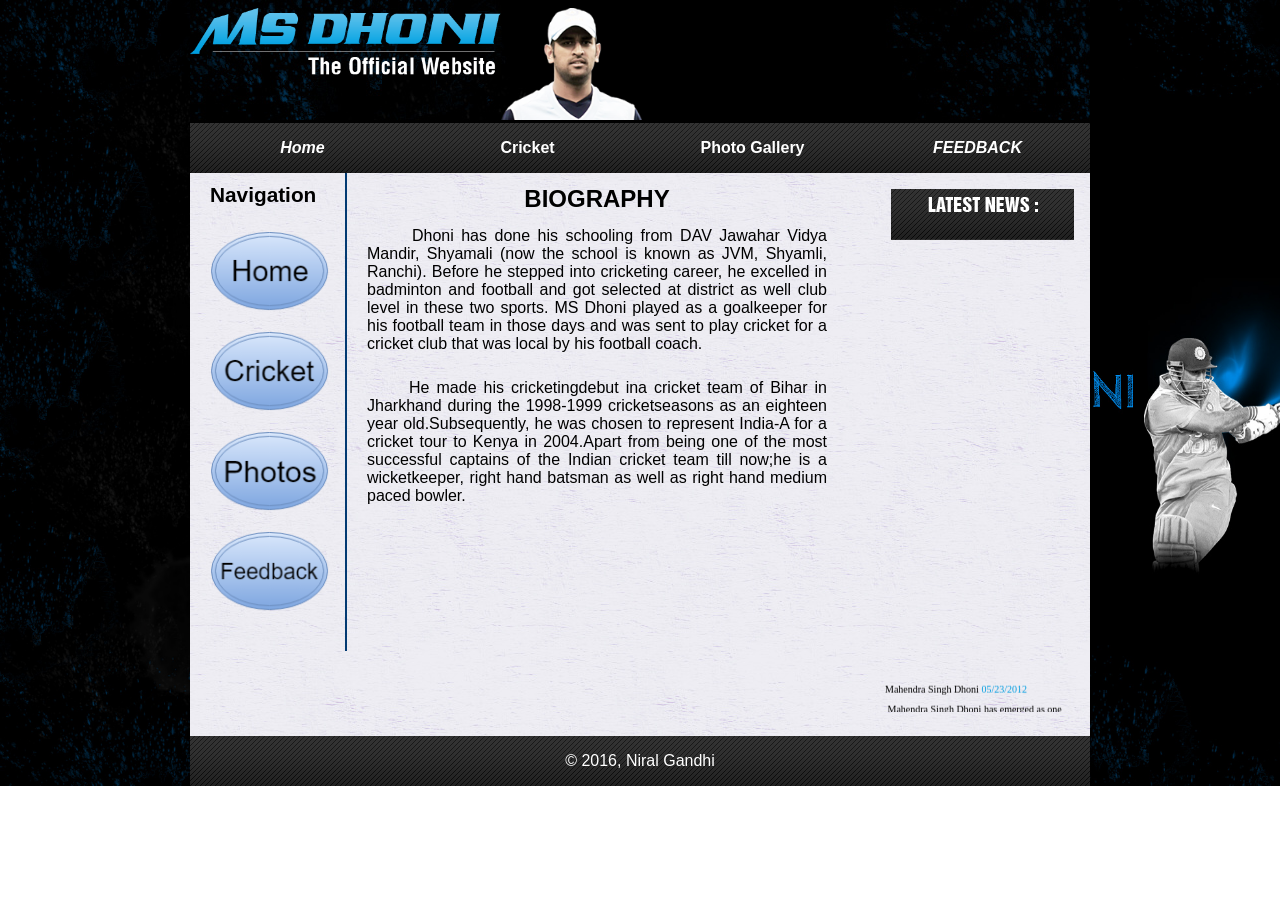
<file: Index.html>
<!DOCTYPE html>
<html lang="en">

<head>
	<meta charset="utf-8">
	<title>MS Dhoni</title>
	<link rel="shortcut icon" href="images/ms.png">
	<link rel="stylesheet" href="styles/normalize.css">
	<link rel="stylesheet" href="styles/main.css">
	<link rel="stylesheet" href="styles/index.css">
</head>

<body>
	<header>
		<img src="images/logo.png" alt="Town Hall logo" height="67">
		<img src="images/header_thumb.png" alt="Mahi Picture" border="0" height="112">


	</header>
	<nav id="nav_menu">
    	<ul>
        	<li><a href="index.html" class="current">Home</a></li>
			<li><a href="index.html">Cricket</a>
			<ul>
                	<li><a href="index.html" class="current">BATTING</a>
					<ul>
					<li><a href="cricket.html" class="current">STATISTICS</a></li>
					</ul>
					<li><a href="index.html" class="current">BOWLING</a>
					<ul>
					<li><a href="cricket.html" class="current">STATISTICS</a></li>
					</ul>

					</li>
			</ul>
        	<li><a href="photo.html">Photo Gallery</a></li>

        	<li><a href="feedback.html" class="current">FEEDBACK</a></li>
    	</ul>
	</nav>
	<main>
		<section>

			<h1>BIOGRAPHY</h1>
			<article>

				<p>&nbsp;&nbsp;&nbsp;&nbsp;&nbsp;&nbsp;Dhoni has done his schooling from DAV Jawahar Vidya Mandir, Shyamali (now the school is known as JVM, Shyamli, Ranchi).
				Before he stepped into cricketing career, he excelled in badminton and football and got selected at district as well club level in these two sports.
				MS Dhoni played as a goalkeeper for his football team in those days and was sent to play cricket for a cricket club
				that was local by his football coach.</p><br>

				<p>&nbsp;&nbsp;&nbsp;&nbsp;&nbsp;&nbsp;He made his cricketingdebut ina cricket team of Bihar in Jharkhand during the 1998-1999 cricketseasons as an eighteen year old.Subsequently,
				he was chosen to represent India-A for a cricket tour to Kenya in 2004.Apart from being one of the most successful captains of the Indian cricket team
				till now;he is a wicketkeeper, right hand batsman as well as right hand medium paced bowler. </p>

			</article>


		</section>

		<aside id="asideLeft">
                <h2>Navigation</h2>
                <a href="index.html">
                    <br><img src="images/Home.png" alt="Home" height="80px"/></a>
                <a href="cricket.html">
                    <br><img src="images/cricket.png" alt="Cricket" height="80px"/></a>
                <a href="photo.html">
                    <br><img src="images/photo.png" alt="Level" height="80px"></a>
                <a href="feedback.html">
                    <br><img src="images/Feedback.png" alt="Feedback" height="80px"></a>
            </aside>

		<aside id="right-side">

			<div id="news_left">
	<div id="left_heading">
		<div id="head_pic"><img src="images/latest_news.png" alt="" border="0"></div>
	</div>
		<marquee direction="up" scrollamount="3" onmouseover="this.stop();" onmouseout="this.start();">
		<ul id="ticker">

		    <li>
				<span class="news_title">Mahendra Singh Dhoni</span>
				<span style="color: rgb(0, 157, 224);">05/23/2012</span>
				<p>&nbsp;Mahendra Singh Dhoni has emerged as one of India's most successful captain this cricket...<br>
				<a href="news.php?news_id=17"></a></p><hr>
			</li><li>
				<span class="news_title">MS DHONI</span>
				<span style="color: rgb(0, 157, 224);">05/17/2012</span>
				<p>Dhoni made his mark in the international cricket soon after his ODI debut in December...<br>
				<a href="news.php?news_id=21"></a></p><hr>
			</li><li>
				<span class="news_title">Indian Captain MS Dhoni</span>
				<span style="color: rgb(0, 157, 224);">05/16/2012</span>
				<p>&nbsp;Indian Captain MS Dhoni gifted Akshay Kumar the gloves he wore during the match against...<br>
				<a href="news.php?news_id=16"></a></p><hr>
			</li><li>
				<span class="news_title">MS Dhoni and Coach Duncan Fletcher</span>
				<span style="color: rgb(0, 157, 224);">05/07/2012</span>
				<p>Mahendra Singh Dhoni has emerged as one of India's most successful captain this cricket crazy...<br>
				<a href="news.php?news_id=15"></a></p><hr>
			</li><li>
				<span class="news_title">Fastest hundred scored by an Indian wicket-keeper.</span>
				<span style="color: rgb(0, 157, 224);">05/31/2012</span>
				<p>&nbsp;MS Dhoni's maiden ton came off 93 balls and is the fastest hundred scored by an Indian...<br>
				<a href="news.php?news_id=20"></a></p><hr>
			</li><li>
				<span class="news_title">Mahendra Singh Dhoni ODI</span>
				<span style="color: rgb(0, 157, 224);">05/30/2012</span>
				<p>&nbsp;Dhoni made his mark in the international cricket soon after his ODI debut in December 2004...<br>
				<a href="news.php?news_id=19"></a></p><hr>
			</li><li>
				<span class="news_title">Mahendra Singh Dhoni Cool Captain</span>
				<span style="color: rgb(0, 157, 224);">05/25/2012</span>
				<p>&nbsp;The captain cool has led the team to many first under his captaincy.The captain cool has...<br>
				<a href="news.php?news_id=18"></a></p><hr>
			</li></ul>
  </marquee>
</div>

		</aside>
	</main>
	<footer>
		<p>&copy; 2016, Niral Gandhi</p>
	</footer>
</body>
</html>
</file>
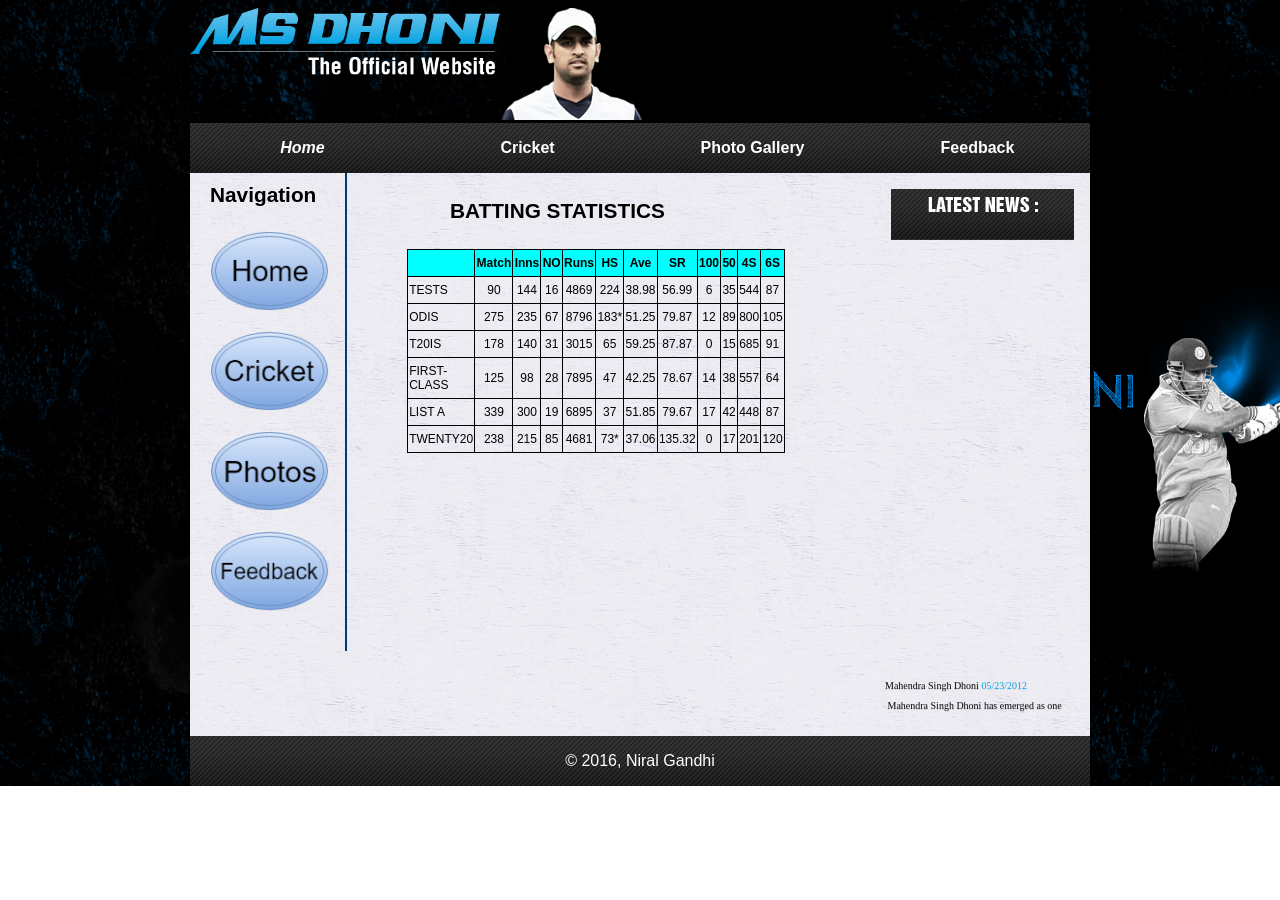
<file: cricket.html>
<!DOCTYPE html>
<html lang="en">

<head>
	<meta charset="utf-8">
	<title>MS Dhoni</title>
	<link rel="shortcut icon" href="images/ms.png">
	<link rel="stylesheet" href="styles/normalize.css">
	<link rel="stylesheet" href="styles/main.css">
	<link rel="stylesheet" href="styles/cricket.css">
</head>

<body>
	<header>
		<img src="images/logo.png" alt="Town Hall logo" height="67">
		<img src="images/header_thumb.png" alt="Mahi Picture" border="0" height="112">


	</header>
	<nav id="nav_menu">
    	<ul>
        	<li><a href="index.php" class="current">Home</a></li>
			<li><a href="cricket.html">Cricket</a>
			<ul>
                	<li><a href="cricket.html" class="current">BATTING</a>
					<ul>
					<li><a href="cricket.html" class="current">STATISTICS</a></li>
					</ul></li>
					<li><a href="index.php" class="current">BOWLING</a>

					</li>
			</ul>
        	<li><a href="photo.html">Photo Gallery</a></li>

        	<li><a href="feedback.html">Feedback</a></li>


	</nav>
	<main>
		<section>

			<figure>
			<figcaption>
				<h2>BATTING STATISTICS</h2>
			</figcaption>
			<table>
				<thead>
					<tr>
						<th class="left"></th>
						<th>Match</th>
						<th>Inns</th>
						<th>NO</th>
						<th>Runs</th>
						<th>HS</th>
						<th>Ave</th>
						<th>SR</th>
						<th>100</th>
						<th>50</th>
						<th>4S</th>
						<th>6S</th>
					</tr>
				</thead>
			<tbody>
					<tr>
						<td class="left">TESTS</td>
						<td>90</td>
						<td>144</td>
						<td>16</td>
						<td>4869</td>
						<td>224</td>
						<td>38.98</td>
						<td>56.99</td>
						<td>6<//td>
						<td>35</td>
						<td>544</td>
						<td>87</td>
					</tr>
					<tr>
						<td class="left">ODIS</td>
						<td>275</td>
						<td>235</td>
						<td>67</td>
						<td>8796</td>
						<td>183*</td>
						<td>51.25</td>
						<td>79.87</td>
						<td>12</td>
						<td>89</td>
						<td>800</td>
						<td>105</td>
					</tr>
					<tr>
						<td class="left">T20IS</td>
						<td>178</td>
						<td>140</td>
						<td>31</td>
						<td>3015</td>
						<td>65</td>
						<td>59.25</td>
						<td>87.87</td>
						<td>0</td>
						<td>15</td>
						<td>685</td>
						<td>91</td>
					</tr>
					<tr>
						<td class="left">FIRST-CLASS</td>
						<td>125</td>
						<td>98</td>
						<td>28</td>
						<td>7895</td>
						<td>47</td>
						<td>42.25</td>
						<td>78.67</td>
						<td>14</td>
						<td>38</td>
						<td>557</td>
						<td>64</td>
					</tr>
					<tr>
						<td class="left">LIST A</td>
						<td>339</td>
						<td>300</td>
						<td>19</td>
						<td>6895</td>
						<td>37</td>
						<td>51.85</td>
						<td>79.67</td>
						<td>17</td>
						<td>42</td>
						<td>448</td>
						<td>87</td>
					</tr>
					<tr>
						<td class="left">TWENTY20</td>
						<td>238</td>
						<td>215</td>
						<td>85</td>
						<td>4681</td>
						<td>73*</td>
						<td>37.06</td>
						<td>135.32</td>
						<td>0</td>
						<td>17</td>
						<td>201</td>
						<td>120</td>
					</tr>

			</table>
			</figure>


		</section>

		<aside id="asideLeft">
                <h2>Navigation</h2>
                <a href="index.php">
                    <br><img src="images/Home.png" alt="Home" height="80px"/></a>
                <a href="cricket.html">
                    <br><img src="images/cricket.png" alt="Cricket" height="80px"/></a>
                <a href="photo.html">
                    <br><img src="images/photo.png" alt="Level" height="80px"></a>
                <a href="feedback.html">
                    <br><img src="images/Feedback.png" alt="Feedback" height="80px"></a>
            </aside>

		<aside id="right-side">

			<div id="news_left">
	<div id="left_heading">
		<div id="head_pic"><img src="images/latest_news.png" alt="" border="0"></div>
	</div>
		<marquee direction="up" scrollamount="3" onmouseover="this.stop();" onmouseout="this.start();">
		<ul id="ticker">

		    <li>
				<span class="news_title">Mahendra Singh Dhoni</span>
				<span style="color: rgb(0, 157, 224);">05/23/2012</span>
				<p>&nbsp;Mahendra Singh Dhoni has emerged as one of India's most successful captain this cricket...<br>
				<a href="news.php?news_id=17"></a></p><hr>
			</li><li>
				<span class="news_title">MS DHONI</span>
				<span style="color: rgb(0, 157, 224);">05/17/2012</span>
				<p>Dhoni made his mark in the international cricket soon after his ODI debut in December...<br>
				<a href="news.php?news_id=21"></a></p><hr>
			</li><li>
				<span class="news_title">Indian Captain MS Dhoni</span>
				<span style="color: rgb(0, 157, 224);">05/16/2012</span>
				<p>&nbsp;Indian Captain MS Dhoni gifted Akshay Kumar the gloves he wore during the match against...<br>
				<a href="news.php?news_id=16"></a></p><hr>
			</li><li>
				<span class="news_title">MS Dhoni and Coach Duncan Fletcher</span>
				<span style="color: rgb(0, 157, 224);">05/07/2012</span>
				<p>Mahendra Singh Dhoni has emerged as one of India's most successful captain this cricket crazy...<br>
				<a href="news.php?news_id=15"></a></p><hr>
			</li><li>
				<span class="news_title">Fastest hundred scored by an Indian wicket-keeper.</span>
				<span style="color: rgb(0, 157, 224);">05/31/2012</span>
				<p>&nbsp;MS Dhoni's maiden ton came off 93 balls and is the fastest hundred scored by an Indian...<br>
				<a href="news.php?news_id=20"></a></p><hr>
			</li><li>
				<span class="news_title">Mahendra Singh Dhoni ODI</span>
				<span style="color: rgb(0, 157, 224);">05/30/2012</span>
				<p>&nbsp;Dhoni made his mark in the international cricket soon after his ODI debut in December 2004...<br>
				<a href="news.php?news_id=19"></a></p><hr>
			</li><li>
				<span class="news_title">Mahendra Singh Dhoni Cool Captain</span>
				<span style="color: rgb(0, 157, 224);">05/25/2012</span>
				<p>&nbsp;The captain cool has led the team to many first under his captaincy.The captain cool has...<br>
				<a href="news.php?news_id=18"></a></p><hr>
			</li></ul>
  </marquee>
</div>

		</aside>
	</main>
	<footer>
		<p>&copy; 2016, Niral Gandhi</p>
	</footer>
</body>
</html>
</file>
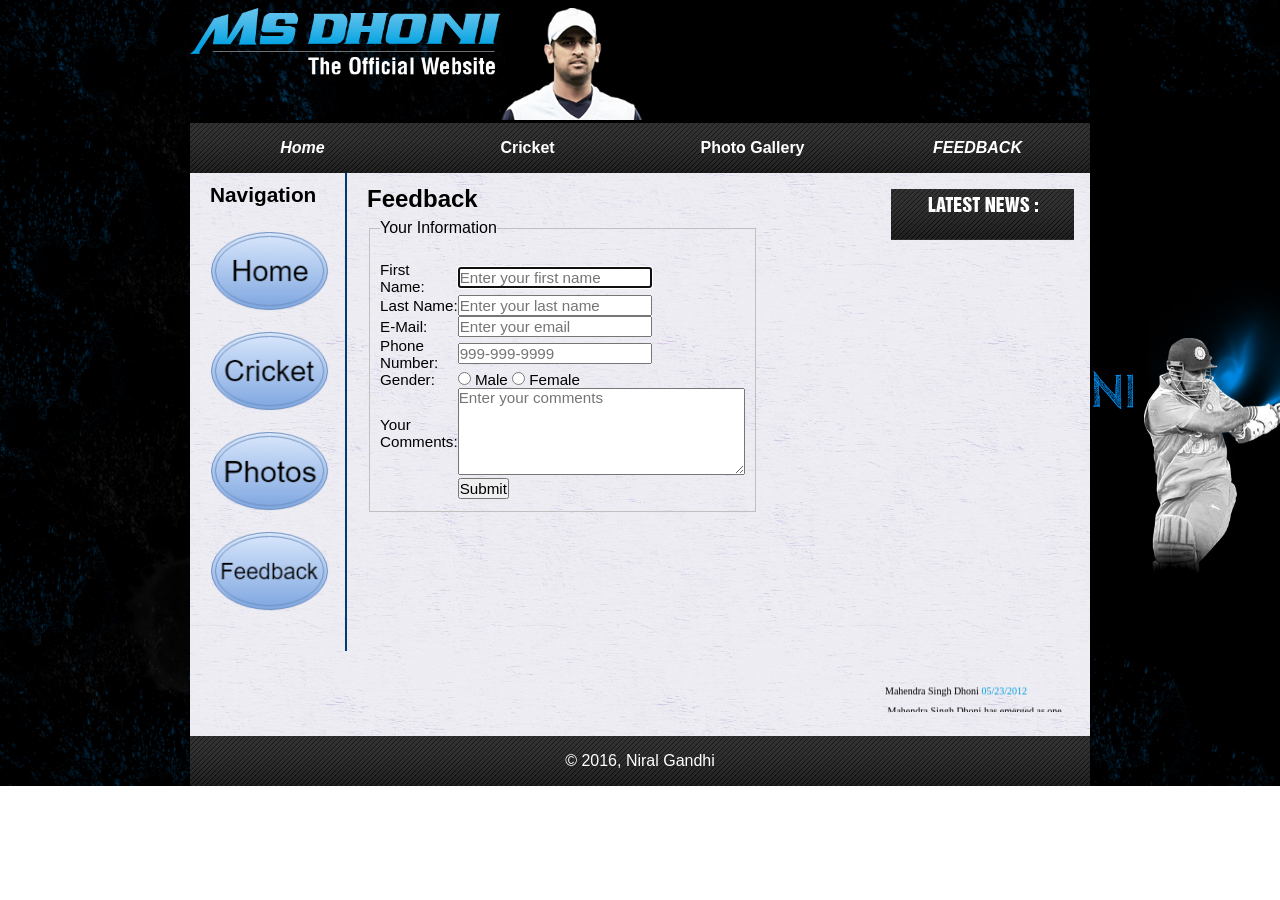
<file: feedback.html>
<!DOCTYPE html>
<html lang="en">

<head>
	<meta charset="utf-8">
	<title>MS Dhoni</title>
	<link rel="shortcut icon" href="images/ms.png">
	<link rel="stylesheet" href="styles/normalize.css">
	<link rel="stylesheet" href="styles/main.css">
	<link rel="stylesheet" href="styles/feedback.css">
</head>

<body>
	<header>
		<img src="images/logo.png" alt="Town Hall logo" height="67">
		<img src="images/header_thumb.png" alt="Mahi Picture" border="0" height="112">


	</header>
	<nav id="nav_menu">
    	<ul>
        	<li><a href="index.php" class="current">Home</a></li>
			<li><a href="">Cricket</a>
			<ul>
                	<li><a href="index.php" class="current">BATTING</a>
					<ul>
					<li><a href="cricket.html" class="current">STATISTICS</a></li>
					</ul></li>
					<li><a href="index.php" class="current">BOWLING</a>

					</li>
			</ul>
        	<li><a href="photo.html">Photo Gallery</a>

        	<li><a href="feedback.html" class="current">FEEDBACK</a></li>
            	</ul>
        	</li>
    	</ul>
	</nav>
	<main>

<section>
                <form id="feedbackForm">
                    <h1>Feedback</h1>
                    <fieldset>
                        <legend>Your Information</legend><br>
                        <table>
                            <tr>
                                <td>
                                    <label for="firstName">First Name: </label>
                                </td>
                                <td>
                                    <input type="text" name="firstName" id="firstName" placeholder="Enter your first name" autofocus required>
                                </td>
                            </tr>
                            <tr>
                                <td>
                                    <label for="lastName">Last Name: </label>
                                </td>
                                <td>
                                    <input type="text" name="lastName" id="lastName" placeholder="Enter your last name" required>
                                </td>
                            </tr>
                            <tr>
                                <td>
                                    <label for="email">E-Mail:</label>
                                </td>
                                <td>
                                    <input type="email" name="email" id="email" placeholder="Enter your email" required>
                                </td>
                            </tr>
                            <tr>
                                <td>
                                    <label for="phone">Phone Number:</label>
                                </td>
                                <td>
                                    <input type="tel" name="phone" id="phone" placeholder="999-999-9999"
                                           pattern="\d{3}[\-]\d{3}[\-]\d{4}" title="Must be 999-999-999 format">
                                </td>
                            </tr>
                            <tr>
                                <td>
                                    <label for="gender">Gender: </label>
                                </td>
                                <td>
                                    <input type="radio" name="gender" id="male" value="male">
                                    <label for="male">Male</label>
                                    <input type="radio" name="gender" id="female" value="female">
                                    <label for="female">Female</label>
                                </td>
                            </tr>
                            <tr>
                                <td>
                                    <label for="comment">Your Comments:</label>
                                </td>
                                <td>
                                    <textarea name="comment" rows="5" cols="30" placeholder="Enter your comments"></textarea>
                                <td>
                            </tr>
                            <tr>
                                <td></td>
                                <td>
                                    <input type="submit" name="submit" value="Submit"/>
                                </td>
                            </tr>

                        </table>
                    </fieldset>
                </form>
            </section>

		<aside id="asideLeft">
                <h2>Navigation</h2>
                <a href="index.php">
                    <br><img src="images/Home.png" alt="Home" height="80px"/></a>
                <a href="cricket.html">
                    <br><img src="images/cricket.png" alt="Cricket" height="80px"/></a>
                <a href="photo.html">
                    <br><img src="images/photo.png" alt="Level" height="80px"></a>
                <a href="feedback.html">
                    <br><img src="images/Feedback.png" alt="Feedback" height="80px"></a>
            </aside>

		<aside id="right-side">

			<div id="news_left">
	<div id="left_heading">
		<div id="head_pic"><img src="images/latest_news.png" alt="" border="0"></div>
	</div>
		<marquee direction="up" scrollamount="3" onmouseover="this.stop();" onmouseout="this.start();">
		<ul id="ticker">

		    <li>
				<span class="news_title">Mahendra Singh Dhoni</span>
				<span style="color: rgb(0, 157, 224);">05/23/2012</span>
				<p>&nbsp;Mahendra Singh Dhoni has emerged as one of India's most successful captain this cricket...<br>
				<a href="news.php?news_id=17"></a></p><hr>
			</li><li>
				<span class="news_title">MS DHONI</span>
				<span style="color: rgb(0, 157, 224);">05/17/2012</span>
				<p>Dhoni made his mark in the international cricket soon after his ODI debut in December...<br>
				<a href="news.php?news_id=21"></a></p><hr>
			</li><li>
				<span class="news_title">Indian Captain MS Dhoni</span>
				<span style="color: rgb(0, 157, 224);">05/16/2012</span>
				<p>&nbsp;Indian Captain MS Dhoni gifted Akshay Kumar the gloves he wore during the match against...<br>
				<a href="news.php?news_id=16"></a></p><hr>
			</li><li>
				<span class="news_title">MS Dhoni and Coach Duncan Fletcher</span>
				<span style="color: rgb(0, 157, 224);">05/07/2012</span>
				<p>Mahendra Singh Dhoni has emerged as one of India's most successful captain this cricket crazy...<br>
				<a href="news.php?news_id=15"></a></p><hr>
			</li><li>
				<span class="news_title">Fastest hundred scored by an Indian wicket-keeper.</span>
				<span style="color: rgb(0, 157, 224);">05/31/2012</span>
				<p>&nbsp;MS Dhoni's maiden ton came off 93 balls and is the fastest hundred scored by an Indian...<br>
				<a href="news.php?news_id=20"></a></p><hr>
			</li><li>
				<span class="news_title">Mahendra Singh Dhoni ODI</span>
				<span style="color: rgb(0, 157, 224);">05/30/2012</span>
				<p>&nbsp;Dhoni made his mark in the international cricket soon after his ODI debut in December 2004...<br>
				<a href="news.php?news_id=19"></a></p><hr>
			</li><li>
				<span class="news_title">Mahendra Singh Dhoni Cool Captain</span>
				<span style="color: rgb(0, 157, 224);">05/25/2012</span>
				<p>&nbsp;The captain cool has led the team to many first under his captaincy.The captain cool has...<br>
				<a href="news.php?news_id=18"></a></p><hr>
			</li></ul>
  </marquee>
</div>

		</aside>
	</main>
	<footer>
		<p>&copy; 2016, Niral Gandhi</p>
	</footer>
</body>
</html>
</file>
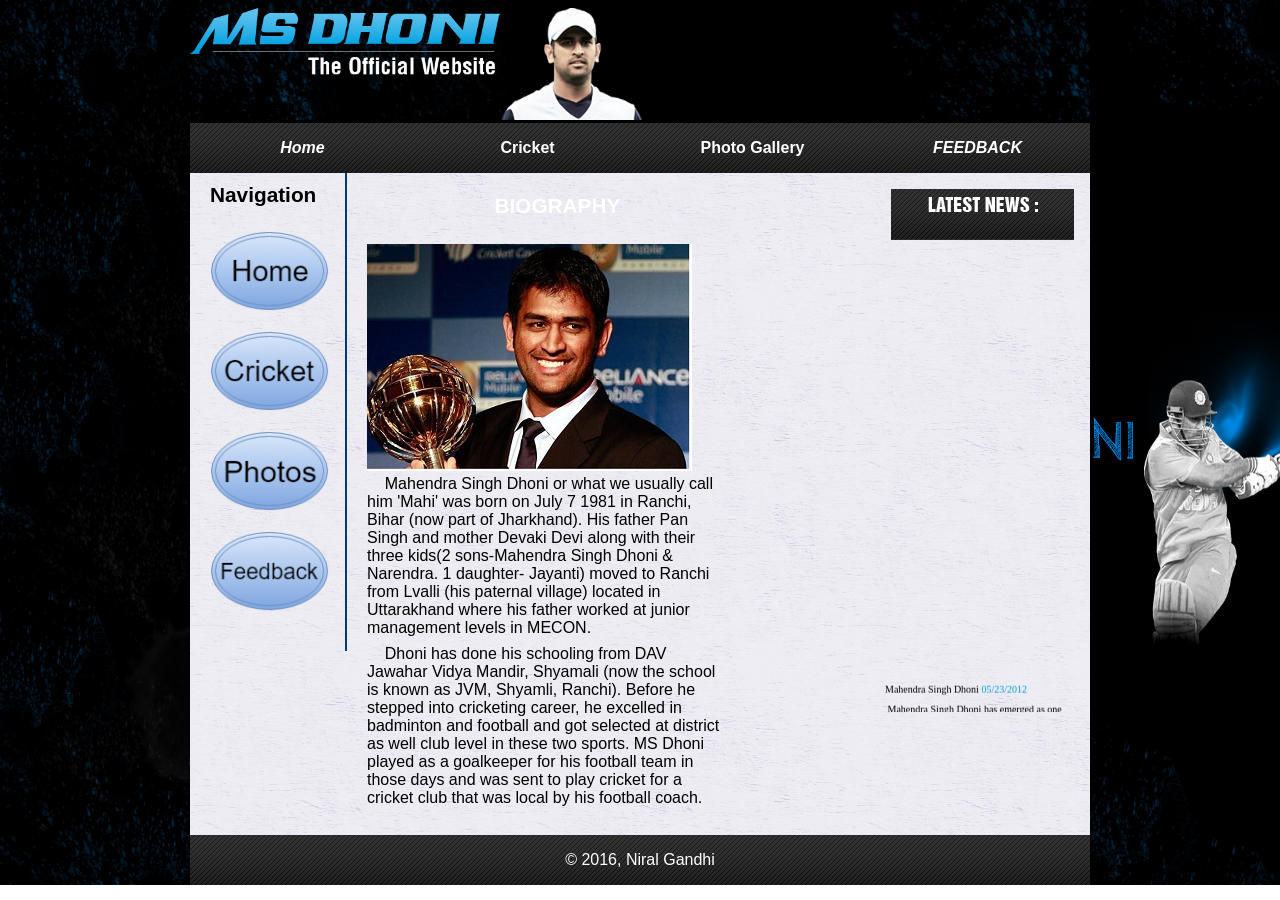
<file: photo.html>
<!DOCTYPE html>
<html lang="en">

<head>
	<meta charset="utf-8">
	<title>MS Dhoni</title>
	<link rel="shortcut icon" href="images/ms.png">
	<link rel="stylesheet" href="styles/normalize.css">
	<link rel="stylesheet" href="styles/main.css">
	<link rel="stylesheet" href="styles/photo.css">
</head>

<body>
	<header>
		<img src="images/logo.png" alt="Town Hall logo" height="67">
		<img src="images/header_thumb.png" alt="Mahi Picture" border="0" height="112">


	</header>
	<nav id="nav_menu">
    	<ul>
        	<li><a href="index.php" class="current">Home</a></li>
			<li><a href="index.php">Cricket</a>
			<ul>
                	<li><a href="index.php" class="current">BATTING</a>
					<ul>
					<li><a href="cricket.html" class="current">STATISTICS</a></li>
					</ul>
					<li><a href="index.php" class="current">BOWLING</a>
					<ul>
					<li><a href="cricket.html" class="current">STATISTICS</a></li>
					</ul>

					</li>
			</ul>
        	<li><a href="photo.html">Photo Gallery</a></li>

        	<li><a href="feedback.html" class="current">FEEDBACK</a></li>
    	</ul>
	</nav>
	<main>
		<section>
                <h2>BIOGRAPHY</h2>
                <img src="images/dhonitest.jpg" alt="Dhoni"/></div>
                <p>&nbsp;&nbsp;&nbsp;&nbsp;Mahendra Singh Dhoni or what we usually call him 'Mahi' was born on July 7 1981 in Ranchi, Bihar (now part of Jharkhand).
					His father Pan Singh and mother Devaki Devi along with their three kids(2 sons-Mahendra Singh Dhoni & Narendra.
					1 daughter- Jayanti) moved to Ranchi from Lvalli (his paternal village)
					located in Uttarakhand where his father worked at junior management levels in MECON.</p>
                <p>&nbsp;&nbsp;&nbsp;&nbsp;Dhoni has done his schooling from DAV Jawahar Vidya Mandir, Shyamali (now the school is known as JVM,
					Shyamli, Ranchi). Before he stepped into cricketing career, he excelled in badminton and football and got selected at district as well club level in these two sports.
					MS Dhoni played as a goalkeeper for his football team in those days and was sent to play cricket for a cricket club that was local by his football coach.
				</p>

            </section>

		<aside id="asideLeft">
                <h2>Navigation</h2>
                <a href="index.php">
                    <br><img src="images/Home.png" alt="Home" height="80px"/></a>
                <a href="cricket.html">
                    <br><img src="images/cricket.png" alt="Cricket" height="80px"/></a>
                <a href="photo.html">
                    <br><img src="images/photo.png" alt="Photo" height="80px"></a>
                <a href="feedback.html">
                    <br><img src="images/Feedback.png" alt="Feedback" height="80px"></a>
            </aside>

		<aside id="right-side">

			<div id="news_left">
	<div id="left_heading">
		<div id="head_pic"><img src="images/latest_news.png" alt="" border="0"></div>
	</div>
		<marquee direction="up" scrollamount="3" onmouseover="this.stop();" onmouseout="this.start();">
		<ul id="ticker">

		    <li>
				<span class="news_title">Mahendra Singh Dhoni</span>
				<span style="color: rgb(0, 157, 224);">05/23/2012</span>
				<p>&nbsp;Mahendra Singh Dhoni has emerged as one of India's most successful captain this cricket...<br>
				<a href="news.php?news_id=17"></a></p><hr>
			</li><li>
				<span class="news_title">MS DHONI</span>
				<span style="color: rgb(0, 157, 224);">05/17/2012</span>
				<p>Dhoni made his mark in the international cricket soon after his ODI debut in December...<br>
				<a href="news.php?news_id=21"></a></p><hr>
			</li><li>
				<span class="news_title">Indian Captain MS Dhoni</span>
				<span style="color: rgb(0, 157, 224);">05/16/2012</span>
				<p>&nbsp;Indian Captain MS Dhoni gifted Akshay Kumar the gloves he wore during the match against...<br>
				<a href="news.php?news_id=16"></a></p><hr>
			</li><li>
				<span class="news_title">MS Dhoni and Coach Duncan Fletcher</span>
				<span style="color: rgb(0, 157, 224);">05/07/2012</span>
				<p>Mahendra Singh Dhoni has emerged as one of India's most successful captain this cricket crazy...<br>
				<a href="news.php?news_id=15"></a></p><hr>
			</li><li>
				<span class="news_title">Fastest hundred scored by an Indian wicket-keeper.</span>
				<span style="color: rgb(0, 157, 224);">05/31/2012</span>
				<p>&nbsp;MS Dhoni's maiden ton came off 93 balls and is the fastest hundred scored by an Indian...<br>
				<a href="news.php?news_id=20"></a></p><hr>
			</li><li>
				<span class="news_title">Mahendra Singh Dhoni ODI</span>
				<span style="color: rgb(0, 157, 224);">05/30/2012</span>
				<p>&nbsp;Dhoni made his mark in the international cricket soon after his ODI debut in December 2004...<br>
				<a href="news.php?news_id=19"></a></p><hr>
			</li><li>
				<span class="news_title">Mahendra Singh Dhoni Cool Captain</span>
				<span style="color: rgb(0, 157, 224);">05/25/2012</span>
				<p>&nbsp;The captain cool has led the team to many first under his captaincy.The captain cool has...<br>
				<a href="news.php?news_id=18"></a></p><hr>
			</li></ul>
  </marquee>
</div>

		</aside>
	</main>
	<footer>
		<p>&copy; 2016, Niral Gandhi</p>
	</footer>
</body>
</html>
</file>
<file: styles/main.css>
/* the styles for the elements */
* {
	margin: 0;
	padding: 0;
}
html {

	 background-image: url(../images/background2.jpg);

	 /*background-size: cover;*/
	 background-size: 130% 100%;
	 background-repeat: no-repeat;
}
body {
	font-family: Arial, Helvetica, sans-serif;
    font-size: 100%;
    width: 900px;
    margin: 0 auto;
    /*background-color: #fffded;*/
	background-color: white;
	background-image: url(../images/Bottom_texture.jpg);
}
a:focus, a:hover {
	font-style: italic;
}
/* the styles for the header */
header {
	padding: .5em 0 7em 0;
	border-bottom: 3px solid black;
		background-image: -moz-linear-gradient(
	    30deg, #f6bb73 0%, #f6bb73 30%, white 50%, #f6bb73 80%, #f6bb73 100%);
	background-image: -webkit-linear-gradient(
	    30deg, #f6bb73 0%, #fffded 30%, white 50%, #fffded 80%, #f6bb73 100%);
	background-image: -o-linear-gradient(
	    30deg, #f6bb73 0%, #fffded 30%, white 50%, #fffded 80%, #f6bb73 100%);
	background-image: linear-gradient(
	    30deg, #f6bb73 0%, #fffded 30%, white 50%, #fffded 80%, #f6bb73 100%);
	background-image: url(../images/background2.jpg);
}
header img {
	float: left;
}



/*Navigation Menu Styles*/
#nav_menu ul{
    list-style: none;
    position: relative;
}
#nav_menu ul li{
    float: left;
    text-decoration: none;
    margin: 0;
    padding: 0;
}
#nav_menu ul ul{
    display: none;
    top: 100%;
    position: absolute;

}

#nav_menu ul li a{
    display: block;
    width: 225px;
    text-align: center;
    padding-top: 1em;
    padding-bottom: 1em;
    /*background-color: #800000;*/
	background-image: url(../images/menu_bg.jpg);
    color: white;
    font-weight: bold;
    top: 100%;
    text-decoration: none;


}

#nav_menu ul ul li{
    float: none;

}

#nav_menu ul li ul li{
    background-image: url(../images/menu_bg.jpg);
    color: white;
    padding-top: .5em;
    padding-bottom: .5em;
    padding-left: .5em;
    padding-right: .5em;
    font-weight: bold;
    text-align: center;

}

#nav_menu ul li a.current{
    font-style: italic;

}
#nav_menu ul li:hover>ul{
    display: block;


}
#nav_menu>ul::after{
    content: "";
    clear: both;
    display: block;

}

#nav_menu ul ul li ul{
    position: absolute;
	left: 100%;
	top: 0;
	width: 160px;
}
#nav_menu li a:hover {
	background-position: 0 -59px;
	background: blue;
}
/* the styles for the main content */
main {
	clear: left;
}
/* the styles for the section */


/* the styles for the article */


/* the styles for the aside */
aside {
	width: 215px;
	float: right;
	padding: 0 0 20px 20px;
	float: left;
}
aside h2 {
	color: black;
	font-size: 130%;
	padding: .5em 0 .25em 0;
}

aside h3 {
	font-size: 105%;
	padding-bottom: .25em;
}
aside img {
	padding-bottom: 1em;
}
#right-side {
	float: right;
}
ul#ticker li {
    width: 180px;
    cursor: pointer;
    height: 99px;
    padding: 10px;
    color: black;
    font: normal 10px 'lucida Grande', 'Lucida Sans Unicode';
    line-height: 20px;
}
ul#ticker {
    list-style-type: none;
    width: 332px;
    height: 470px;
    overflow: hidden;
}
#head_pic {
	background-image: url(../images/menu_bg.jpg);
	margin: 1em 1em .1em 1em;
	padding: .5em .5em;
    text-align: center;
}
#left-side {
	float: left;
}
/* the styles for the footer */
footer {
	background-image: url(../images/menu_bg.jpg);
	clear: both;

}
footer p {
	text-align: center;
	color: white;
	padding: 1em 0;
}
</file>
<file: styles/index.css>
/* the styles for the elements */
* {
	margin: 0;
	padding: 0;
}


/* the styles for the section */
section {
	width: 460px;
	display: inline-block;
	padding: 0 20px 20px 20px;
}
section h1 {
	font-size: 150%;
	text-align: center;
	padding: .5em 0 .25em 0;
	margin: 0;  	/* If you remove this, the margins in normalize.css will be applied. */
}
section h2 {
	color: white;
	font-size: 130%;
	padding: .5em 0 .25em 0;
	text-align: center;
	margin: .5em 0 1em 1em;
}
section p {
	padding-bottom: .5em;
}
section blockquote {
	padding: 0 2em;
	font-style: italic;
}
section ul {
	padding: 0 0 .25em 1.25em;
	list-style-type: circle;
}
section li {
	padding-bottom: .35em;
}

#asideLeft{
    float:left;
    border-right: 2px #023a72 solid;
    width: 135px;
}
#asideLeft img:hover{
    -webkit-transform:scale(1.25); /* Safari and Chrome */
    -moz-transform:scale(1.25); /* Firefox */
    -ms-transform:scale(1.25); /* IE 9 */
    -o-transform:scale(1.25); /* Opera */
     transform:scale(1.25);
}

/* the styles for the article */
article {
	padding: .5em 0;
	//border-top: 2px solid #800000;
	//border-bottom: 2px solid #800000;
	text-align: justify;
}
article h2 {
	padding-top: 0;
}
article h3 {
	font-size: 105%;
	padding-bottom: .25em;
}
article img {
	float: right;
	margin: .5em 0 1em 1em;
	border: 1px solid black;
}
</file>
<file: styles/cricket.css>
/* the styles for the elements */
* {
	margin: 0;
	padding: 0;
}

/* the styles for the section */
section {
	width: 360px;
	display: inline-block;
	padding: 0 20px 20px 20px;
}
section h1 {
	font-size: 150%;
	padding: .5em 0 .25em 0;
	margin: 0;               /* If you remove this, the margins in normalize.css will be applied. */
}
section h2 {
	color: black;;
	font-size: 130%;
	padding: .5em 0 .25em 0;
	text-align: center;
	margin: .5em 0 1em 1em;
}
#asideLeft{
    float:left;
    border-right: 2px #023a72 solid;
    width: 135px;
}
#asideLeft img:hover{
    -webkit-transform:scale(1.25); /* Safari and Chrome */
    -moz-transform:scale(1.25); /* Firefox */
    -ms-transform:scale(1.25); /* IE 9 */
    -o-transform:scale(1.25); /* Opera */
     transform:scale(1.25);
}

/* the styles for the table */



table{
	border: 1px solid black;
	border-collapse: collapse;
	font-size: 12px;

}
th, td{
	border: 1px solid black;
	padding: .5em .1em;
	text-align: center;
}
th.left, td.left{
	text-align: left;
}
thead{
	background-color: aqua;
}

/* the styles for the article */
article {
	padding: .5em 0;
}
article h2 {
	padding-top: 0;
}
article h3 {
	font-size: 105%;
	padding-bottom: .25em;
}
article img {
	float: right;
	margin: .5em 0 1em 1em;
}
figure{
	float:none;

}
</file>
<file: styles/feedback.css>
/* the styles for the elements */
* {
	margin: 0;
	padding: 0;
}

/* the styles for the section */
section {
	width: 360px;
	display: inline-block;
	padding: 0 20px 20px 20px;
}
section h1 {
	font-size: 150%;
	padding: .5em 0 .25em 0;
	margin: 0;               /* If you remove this, the margins in normalize.css will be applied. */
}
section h2 {
	color: black;
	font-size: 130%;
	padding: .5em 0 .25em 0;
	text-align: center;
	margin: .5em 0 1em 1em;
}
#asideLeft{
    float:left;
    border-right: 2px #023a72 solid;
    width: 135px;
}
#asideLeft img:hover{
    -webkit-transform:scale(1.25); /* Safari and Chrome */
    -moz-transform:scale(1.25); /* Firefox */
    -ms-transform:scale(1.25); /* IE 9 */
    -o-transform:scale(1.25); /* Opera */
     transform:scale(1.25);
}
table{
	font-size: 95%;
}

/* the styles for the article */
article {
	padding: .5em 0;
}
article h2 {
	padding-top: 0;
}
article h3 {
	font-size: 105%;
	padding-bottom: .25em;
}
article img {
	float: right;
	margin: .5em 0 1em 1em;
}
figure{
	float:none;

}
</file>
<file: styles/photo.css>
/* the styles for the elements */
* {
	margin: 0;
	padding: 0;
}


/* the styles for the section */
section {
	width: 360px;
	display: inline-block;
	padding: 0 20px 20px 20px;
}
section h1 {
	font-size: 150%;
	padding: .5em 0 .25em 0;
	margin: 0;               /* If you remove this, the margins in normalize.css will be applied. */
}
section h2 {
	color: white;
	font-size: 130%;
	padding: .5em 0 .25em 0;
	text-align: center;
	margin: .5em 0 1em 1em;
}
section p {
	padding-bottom: .5em;
}
section blockquote {
	padding: 0 2em;
	font-style: italic;
}
section ul {
	padding: 0 0 .25em 1.25em;
	list-style-type: circle;
}
section li {
	padding-bottom: .35em;
}

image zoom code:

section img{
    float: left;
    height: 200px;
    -webkit-transition: all 1s ease; /* Safari and Chrome */
    -moz-transition: all 1s ease; /* Firefox */
    -ms-transition: all 1s ease; /* IE 9 */
    -o-transition: all 1s ease; /* Opera */
    transition: all 1s ease;
}
section:hover img{
    -webkit-transform:scale(1.25); /* Safari and Chrome */
    -moz-transform:scale(1.25); /* Firefox */
    -ms-transform:scale(1.25); /* IE 9 */
    -o-transform:scale(1.25); /* Opera */
     transform:scale(1.25);
}
#asideLeft{
    float:left;
    border-right: 2px #023a72 solid;
    width: 135px;
}
#asideLeft img:hover{
    -webkit-transform:scale(1.25); /* Safari and Chrome */
    -moz-transform:scale(1.25); /* Firefox */
    -ms-transform:scale(1.25); /* IE 9 */
    -o-transform:scale(1.25); /* Opera */
     transform:scale(1.25);
}



/* the styles for the article */
article {
	padding: .5em 0;
	border-top: 2px solid #800000;
	border-bottom: 2px solid #800000;
}
article h2 {
	padding-top: 0;
}
article h3 {
	font-size: 105%;
	padding-bottom: .25em;
}
article img {
	float: right;
	margin: .5em 0 1em 1em;
	border: 1px solid black;
}
</file>
